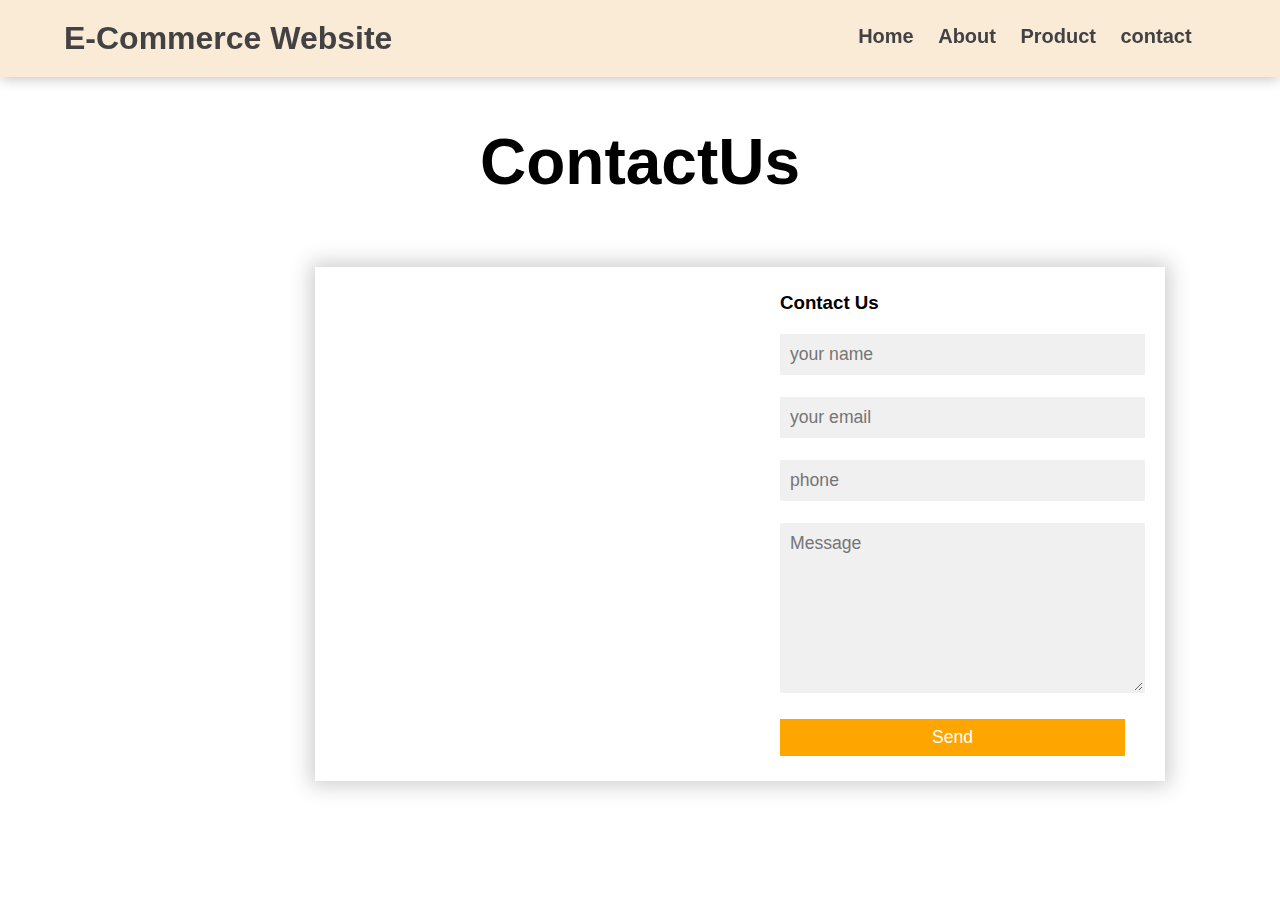
<file: contact.html>
<!DOCTYPE html>
<html lang="en">
<head>
    <meta charset="UTF-8">
    <meta name="viewport" content="width=device-width, initial-scale=1.0">
    <link rel="stylesheet" href="style.css">
    <title>Document</title>
</head>
<body>
    <nav class="navbar">
        <div class="logo"><h1>E-Commerce Website</h1></div>
        <ul class="menu">
            <li><a href="index.html" class="active">Home</a></li>
            <li><a href="" class="active">About</a></li>
            <li><a href="product.html" class="active">Product</a></li>
            <li><a href="contact.html" class="active">contact</a></li>
            <li><a href=""><i class="fas fa-shopping-cart"></i></a></li>
        </ul>
        <!-- for responsive button -->
        <div class="menu-btn">
            <i class="fa fa-bars"></i>
        </div>
    </nav>
    <!-- contact form -->
    <div class="contact">
        <h1 class="heading"><span>Contact</span>Us</h1>
    </div>
    <div class="container-contact-form">
        <div class="contact-box">
            <div class="left">
                <iframe
            src="https://www.google.com/maps/embed?pb=!1m23!1m12!1m3!1d55107.349833588596!2d77.99090628699338!3d30.316562113479044!2m3!1f0!2f0!3f0!3m2!1i1024!2i768!4f13.1!4m8!3e6!4m0!4m5!1s0x390929c356c888af%3A0x4c3562c032518799!2sDehradun%2C%20Uttarakhand!3m2!1d30.316494499999997!2d78.03219179999999!5e0!3m2!1sen!2sin!4v1714809015994!5m2!1sen!2sin"
            width="400" height="450" style="border:0;" allowfullscreen="" loading="lazy"
            referrerpolicy="no-referrer-when-downgrade"></iframe>
            </div>
            <div class="right">
                <h3>Contact Us</h3>
                <input type="text" class="field" placeholder="your name">
                <input type text class="field" placeholder="your email">
                <input type="text"class="field" placeholder="phone">
                <textarea placeholder="Message"class="field"></textarea>
                <button class="button">Send</button>
            </div>
        </div>
    </div>

    
</body>
</html>
</file>
<file: style.css>
*{
    margin: 0;
    padding: 0;
    font-family: sans-serif;
}
body{
    height: 100%;
}
.navbar{
    padding: 20px 5%;
    display: flex;
    justify-content: space-between;
    align-items: center;
    position: sticky;
    top: 0;
    z-index: 999;
    background-color: antiquewhite;
    box-shadow: 0 0 14px rgba(0,0,0,0.3);
}
.menu-btn{
    color: #424144;
    font-size: 23px;
    cursor: none;
    display: none;
}
.navbar .logo h1{
    color: #424144;
    /* border-bottom: 4px solid#fd6561; */
}
.navbar .menu li{
    list-style: none;
    display: inline-block;
}
.navbar .menu li a{
    display: block;
    margin-left: 20px;
    color: #424144;
    border-bottom: 4px solid transparent;
    text-decoration: none;
    font-size: 20px;
    font-weight: bold;
}
.navbar .menu li a i{
    color: #fd6561;
}
/* .navbar .menu{
    border-bottom: 4px solid #fd6561;
} */
.navbar .menu li a:hover{
    border-bottom: 4px solid #fd6561;
}

/* content */
.content{
    background-image: url(https://img.freepik.com/free-photo/shopping-bag-cart_23-2148879372.jpg);
    background-size: cover;
    background-repeat: no-repeat;
    padding: 0 5%;
    display: flex;
    flex-direction: column;
    justify-content: center;
    align-items: flex-start;
    color: #424144;
    height: 100vh;
}
.content h1{
    font-size: 40px;
}
.content p{
    font-size: 20px;
    margin-top: 20px;
}
.content button{
    margin-top: 30px;
    padding:15px 30px;
    border: none;
    background: #fd6561;
    color: white;
    font-size: 20px;
    border-radius: 8px;
    cursor: pointer;
}
.content button:hover{
    color: #fd6561;
    background-color:  antiquewhite;
}
/* product */
.pro{
    text-align: center;
    margin: 50px 0;
    font-size: 50px;
    color: #000;

}
.sec{
    padding: 10px 5%;
    display: flex;
    flex-wrap: wrap;
    justify-content: space-evenly;
    margin-top: 50px;
}

.product{
    display: grid;
    grid-template-columns:repeat(auto-fit,minmax(320px, 1fr));
}
.product .card{
    width: 310px;
    background: white;
    box-shadow: 0 10px 20px rgba(0,0,0,0.3);
    border-radius: 5px;
    padding: 5px;
    margin-bottom: 20px;

}
.product .card img{
    height: 250px;
    width: 100%;
}
.product .card .desc{
    padding: 5px 20px;
    opacity: 0.8;
}
.product .card .title{
    font-weight: 900;
    font-size: 20px;
    color: #424144;
    padding: 20px;
}
.product .card .box .price{
    color: #fd6561;
    font-size: 20px;
    font-weight:bold;
    margin-left: 22px;
    margin-top: -13px;

}
.product .card .box .btn{
    font-size: 13px;
    color: #fd6561;
    padding: 10px 18px;
    font-weight: 900;
    border: 1px solid #fd6561;
    border-radius: 20px;
    margin-left: 97px;
    /* margin-bottom: 30px; */
    margin-top: -99px;
    margin-bottom: 16px;
}
.product .card .box .btn:hover{
    cursor: pointer;
    background-color: #fd6561;
    color: wheat;
}
.heading{
    text-align: center;
    font-size: 4rem;
    color: black;
    padding: 1rem;
    margin: 2rem 0;
    /* background: antiquewhite */
}

/* icons */
.icons-container{
background: white;
display: flex;
flex-wrap: wrap;
gap: 6.5rem;
padding-top: 5rem;
padding-bottom: 5rem;
margin-left: 318px;
}
.icon img{
    height: 87px;
}
/*  */
.contact .row{
    display: flex;
    flex-wrap: wrap;
    gap: 1.5rem;
    align-items: center;
}
.contact .row form{
    flex: 1 1 40rem;
    padding: 2rem 2.5rem;
    background:white;
    border-radius:.5rem;
}
.contact .row .image{
    flex: 1 1 40rem;
}
.contact .row .image img{
    width: 100%;
}
.box{
    padding: 1rem;
    color: #333;
    text-transform: none;
    /* border: 1rem solid rgba(0,0,0,.1); */
    border-radius: .5rem;
    margin: .7rem 0;
    /* width: 100%; */
}
.contact .row form textarea{
    height: 15rem;
    resize: none;
}
.form{
    display: flex;
    flex-direction: column;
}
.btn{
    height: 50px;
    border-radius: 33px;
    color: black;
    font-weight: bold;
    background-color: antiquewhite;
    
}
.btn:hover{
    color: antiquewhite;
    background-color: #fd6561;
}
/* about */
.about{
    width: 90%;
    display: flex;
    justify-content: center;
    align-items: center;
    flex-direction: column;
    align-items: center;
    margin: 20px auto;
}
.about h1{
font-size: 50px;
color: #000;
margin-bottom: 25px;
position: relative;
}
.about h1::after{
    content: "";
    position: absolute;
    width: 100%;
    height: 4px;
    display: block;
    margin: 0 auto;
    background-color: antiquewhite;
}
.about p{
    font-size: 18px;
    color: #666;
    margin-bottom: 35px;
}
.container{
    width: 90%;
    margin: 0 auto;
    padding: 10px 20px;
}
 .container .about{
    display: flex;
    flex-direction: row-reverse;
}
.about-content{
    margin-top: -37px;
    margin-left: -24px;
}
.about-content h2{
    margin-bottom: 25px;
    font-size: 37px;
    font-weight: bold;
}
.container button{
    color: black;
    height: 49px;
    width: 197px;
    border-radius: 21px;
    background-color: antiquewhite;
}
.container button:hover{
    color: antiquewhite ;
  background-color: #fd6561;
}
.footer{
        text-align: center;
        padding: 3px;
        background-color: antiquewhite;
        ;
        color: black;  
          height: 70px;
 } 


 /* about page */
 .body img{
        width: 100%;
        height: 100%;
    }


/* contact page */
.container-contact-form{
    position: relative;
    width: 100%;
    height: 100%;
    display: flex;
    justify-content: center;
    align-items: center;
    padding: 20px 100px;
}
.contact-box{
    max-width: 850px;
    display: grid;
    grid-template-columns: repeat(2, 1fr);
    justify-content: center;
    align-items: center;
    background-color: #fff;
    box-shadow: 0px 0px 19px 5px rgba(0,0,0,0.19);
}
.left{
    background: url();
    background-size: cover;
    height: 100%;
}
.right{
    padding:25px 40px ;
}
.field{
    width: 100%;
    border: 2px solid rgba(0,0,0,0);
    outline: none;
    background-color: rgba(230,230,230,0.6);
    padding: 0.5rem;
    font-size: 1.1rem;
    margin-bottom: 22px;
    transform: 3s;
}
.field:hover{
    background-color: rgba(0,0,0,0.1);
}
textarea{
    min-height: 150px;
}
.button{
    width: 100%;
    padding: 0.5rem 1rem;
    background-color: orange;
    color: #fff;
    font-size: 1.1rem;
    border: none;
    cursor: pointer;
    transition: .3s;
}
.button:hover{
    background-color: #27ae60;
}
.field:focus{
    border: 2px solid rgba(30,85,250,0.47);
    background-color: #fff;
}
h3{
    margin-bottom: 20px;
}
</file>
